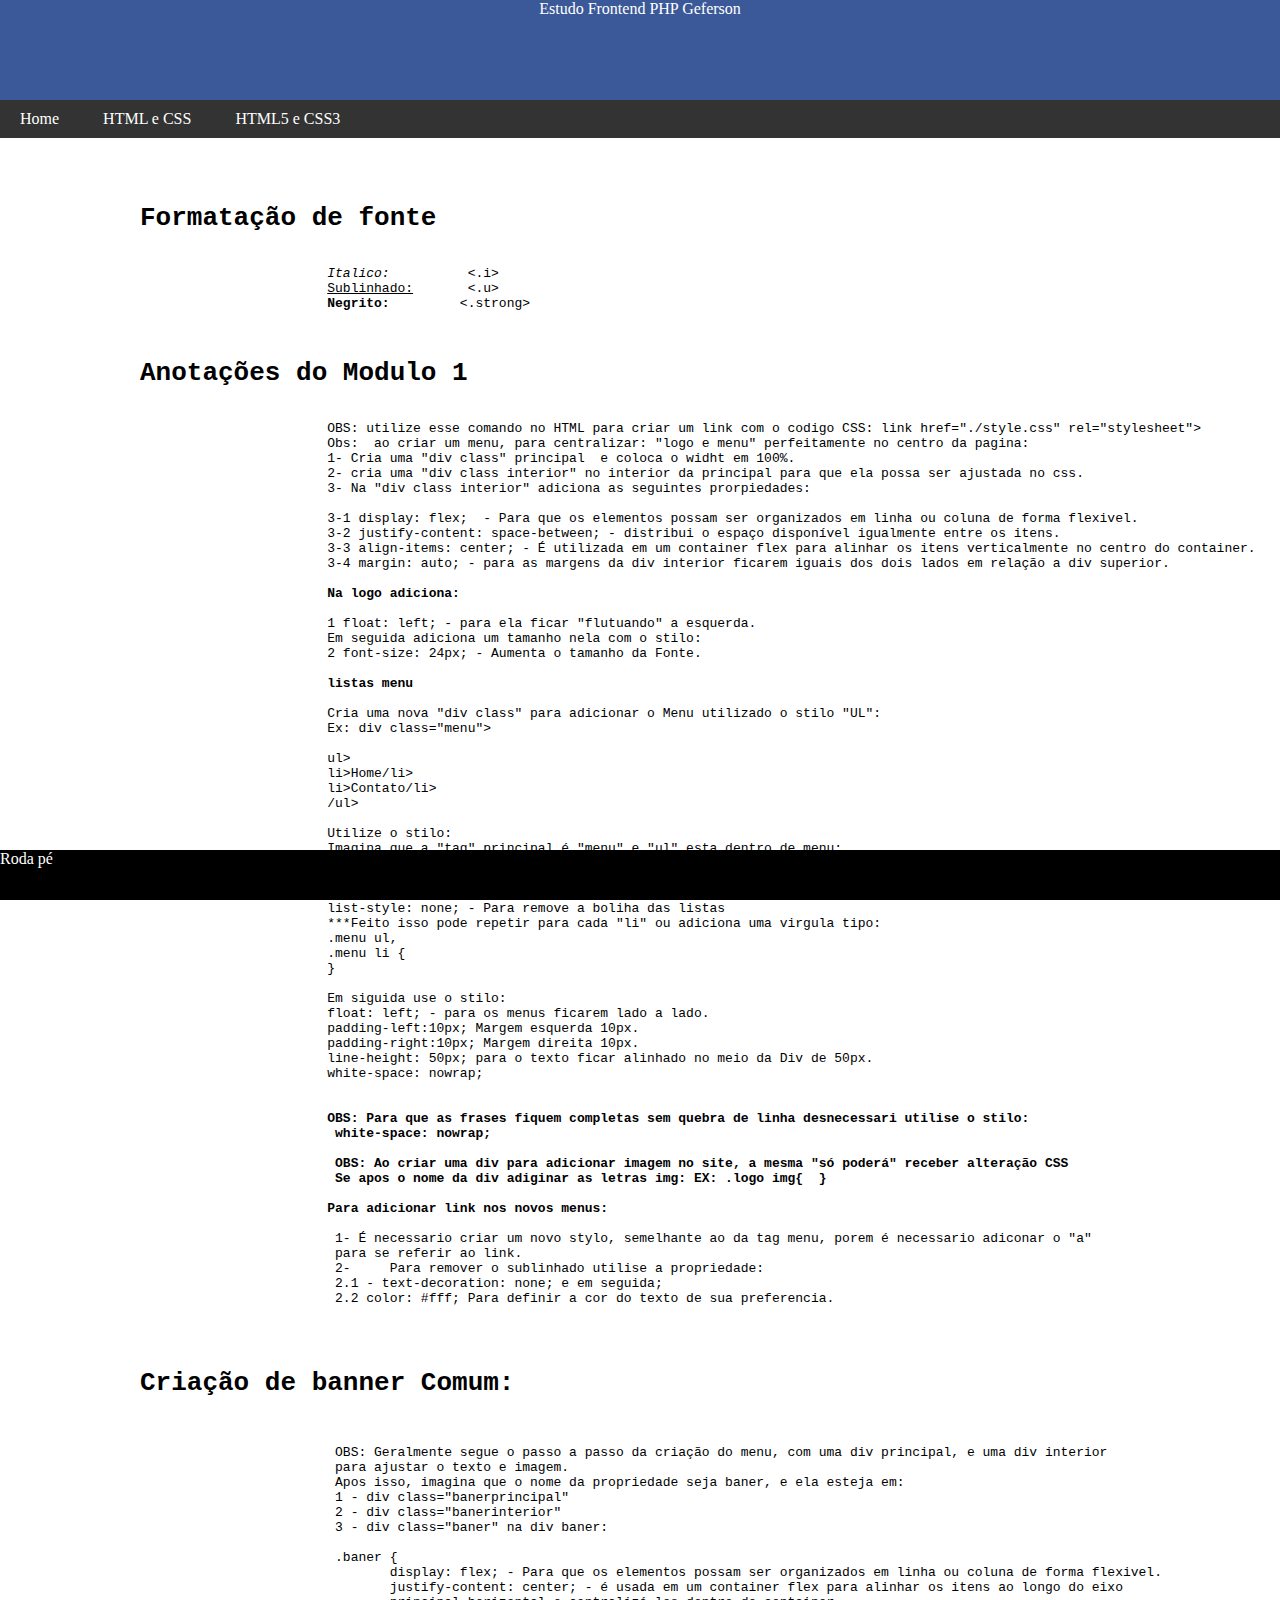
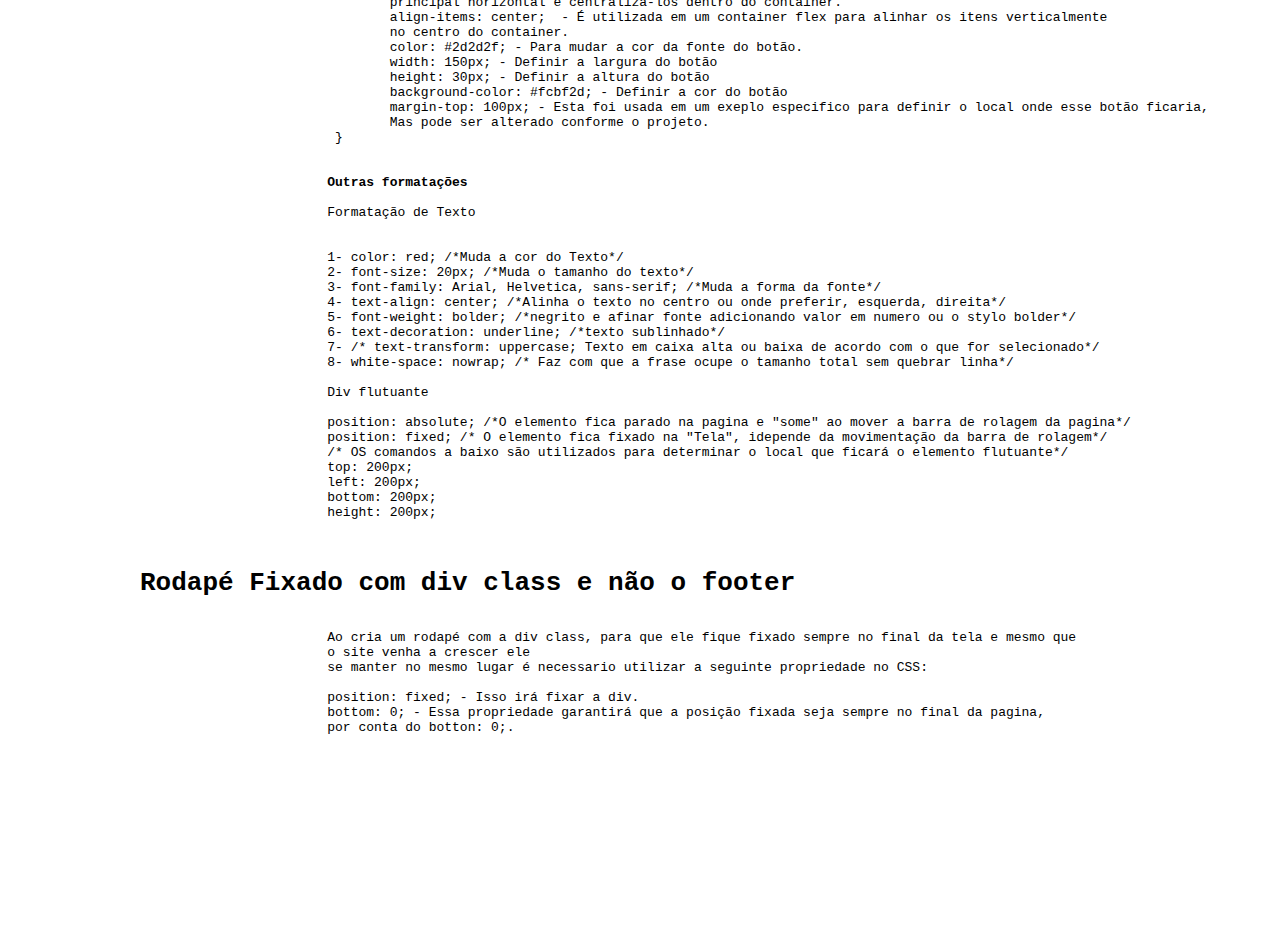
<file: anotacao modulo 1.html>
<!DOCTYPE html>
<html lang="en">
<head>
    <meta charset="UTF-8">
    <meta http-equiv="X-UA-Compatible" content="IE=edge">
    <meta name="viewport" content="width=device-width, initial-scale=1.0">
    <title>Document</title>
    <link href="./style.css" rel="stylesheet" type="text/css">
</head>
<body>
    <div class="topo"> Estudo Frontend PHP Geferson	</div>

	<ul class="menu">
		<li>
			<a href="./index.html">Home</a>
		</li>
		<li>
			<a href="./Modulo 1.html">HTML e CSS</a> 
			<div class="submenu">
				<ul class="menu">
				<li><a href="./Modulo 1.html">Modulo 1</a></li>
					<li><a href="./modulo 1 exercicio.html">M1 Exercicio 1</a></li>
					<li><a href="./anotacao modulo 1.html">M1 Anotações</a></li>
					<li><a href="./m1projeto.html">M1 Projeto</a></li>
				</ul>
				
				</div>
		</li>
		<li><a href="./Modulo 2.html">HTML5 e CSS3</a> 
			<div class="submenu">
				<ul class="menu">
				<li><a href="./Modulo 2.html">Modulo 2</a></li>
					<li><a href="">M2 Exercicio 1</a></li>
					<li><a href="./anotacao modulo 2.html">M2 Anotações</a></li>
					
				</ul>
				
				</div>
		</li>
	</ul>

    <div class="corpo">	

		<div class="pre-container">
			<pre> <h1>Formatação de fonte</h1>
			<i>Italico:</i>          <.i>
			<u>Sublinhado:</u>       <.u>
			<strong>Negrito:</strong>         <.strong>	

				<h1>Anotações do Modulo 1</h1>
			OBS: utilize esse comando no HTML para criar um link com o codigo CSS: link href="./style.css" rel="stylesheet"> 
			Obs:  ao criar um menu, para centralizar: "logo e menu" perfeitamente no centro da pagina:
			1- Cria uma "div class" principal  e coloca o widht em 100%.
			2- cria uma "div class interior" no interior da principal para que ela possa ser ajustada no css.
			3- Na "div class interior" adiciona as seguintes prorpiedades: 

			3-1 display: flex;  - Para que os elementos possam ser organizados em linha ou coluna de forma flexivel.
  			3-2 justify-content: space-between; - distribui o espaço disponível igualmente entre os itens.
  			3-3 align-items: center; - É utilizada em um container flex para alinhar os itens verticalmente no centro do container.
			3-4 margin: auto; - para as margens da div interior ficarem iguais dos dois lados em relação a div superior.

			<strong>Na logo adiciona:</strong>

			1 float: left; - para ela ficar "flutuando" a esquerda.
			Em seguida adiciona um tamanho nela com o stilo: 
			2 font-size: 24px; - Aumenta o tamanho da Fonte.

			<strong>listas menu</strong>

			Cria uma nova "div class" para adicionar o Menu utilizado o stilo "UL": 
			Ex: div class="menu">

			ul>
			li>Home/li>
			li>Contato/li>
			/ul>
			
			Utilize o stilo: 
			Imagina que a "tag" principal é "menu" e "ul" esta dentro de menu:
			.menu ul {
			margin: 0;
			padding:0; Ambos a cima para retirars as margens,
			list-style: none; - Para remove a boliha das listas 
			***Feito isso pode repetir para cada "li" ou adiciona uma virgula tipo:
			.menu ul,
			.menu li { 
			}
			
			Em siguida use o stilo:
			float: left; - para os menus ficarem lado a lado.
			padding-left:10px; Margem esquerda 10px.
			padding-right:10px; Margem direita 10px.
			line-height: 50px; para o texto ficar alinhado no meio da Div de 50px.
			white-space: nowrap;

			
			<strong>OBS: Para que as frases fiquem completas sem quebra de linha desnecessari utilise o stilo:
			 white-space: nowrap;</strong>

			 <strong>OBS: Ao criar uma div para adicionar imagem no site, a mesma "só poderá" receber alteração CSS
			 Se apos o nome da div adiginar as letras img: EX: .logo img{  }</strong>

			<strong>Para adicionar link nos novos menus:</strong> 

			 1- É necessario criar um novo stylo, semelhante ao da tag menu, porem é necessario adiconar o "a" 
			 para se referir ao link.
			 2-	Para remover o sublinhado utilise a propriedade:
			 2.1 - text-decoration: none; e em seguida;
			 2.2 color: #fff; Para definir a cor do texto de sua preferencia.


			 <h1>Criação de banner Comum:</h1>

			 OBS: Geralmente segue o passo a passo da criação do menu, com uma div principal, e uma div interior 
			 para ajustar o texto e imagem.
			 Apos isso, imagina que o nome da propriedade seja baner, e ela esteja em: 
			 1 - div class="banerprincipal" 
			 2 - div class="banerinterior" 
			 3 - div class="baner" na div baner: 

			 .baner {    
				display: flex; - Para que os elementos possam ser organizados em linha ou coluna de forma flexivel.
				justify-content: center; - é usada em um container flex para alinhar os itens ao longo do eixo 
				principal horizontal e centralizá-los dentro do container.
				align-items: center;  - É utilizada em um container flex para alinhar os itens verticalmente 
				no centro do container.  
				color: #2d2d2f; - Para mudar a cor da fonte do botão.
				width: 150px; - Definir a largura do botão 
				height: 30px; - Definir a altura do botão
				background-color: #fcbf2d; - Definir a cor do botão
				margin-top: 100px; - Esta foi usada em um exeplo especifico para definir o local onde esse botão ficaria,
				Mas pode ser alterado conforme o projeto.
			 }


			<strong>Outras formatações </strong>

			Formatação de Texto
			
			
			1- color: red; /*Muda a cor do Texto*/
			2- font-size: 20px; /*Muda o tamanho do texto*/
			3- font-family: Arial, Helvetica, sans-serif; /*Muda a forma da fonte*/
			4- text-align: center; /*Alinha o texto no centro ou onde preferir, esquerda, direita*/
			5- font-weight: bolder; /*negrito e afinar fonte adicionando valor em numero ou o stylo bolder*/
			6- text-decoration: underline; /*texto sublinhado*/
			7- /* text-transform: uppercase; Texto em caixa alta ou baixa de acordo com o que for selecionado*/
			8- white-space: nowrap; /* Faz com que a frase ocupe o tamanho total sem quebrar linha*/
			
			Div flutuante
			
			position: absolute; /*O elemento fica parado na pagina e "some" ao mover a barra de rolagem da pagina*/
			position: fixed; /* O elemento fica fixado na "Tela", idepende da movimentação da barra de rolagem*/
			/* OS comandos a baixo são utilizados para determinar o local que ficará o elemento flutuante*/
			top: 200px;
			left: 200px;
			bottom: 200px;
			height: 200px;

			<h1>Rodapé Fixado com div class e não o footer</h1>
			Ao cria um rodapé com a div class, para que ele fique fixado sempre no final da tela e mesmo que 
			o site venha a crescer ele
			se manter no mesmo lugar é necessario utilizar a seguinte propriedade no CSS:

			position: fixed; - Isso irá fixar a div.
			bottom: 0; - Essa propriedade garantirá que a posição fixada seja sempre no final da pagina, 
			por conta do botton: 0;.
			
		
		
		
		
		
		 </pre>
	
	  </div>


	</div>
    <footer> Roda pé</footer>   
</body>
</html>
</file>
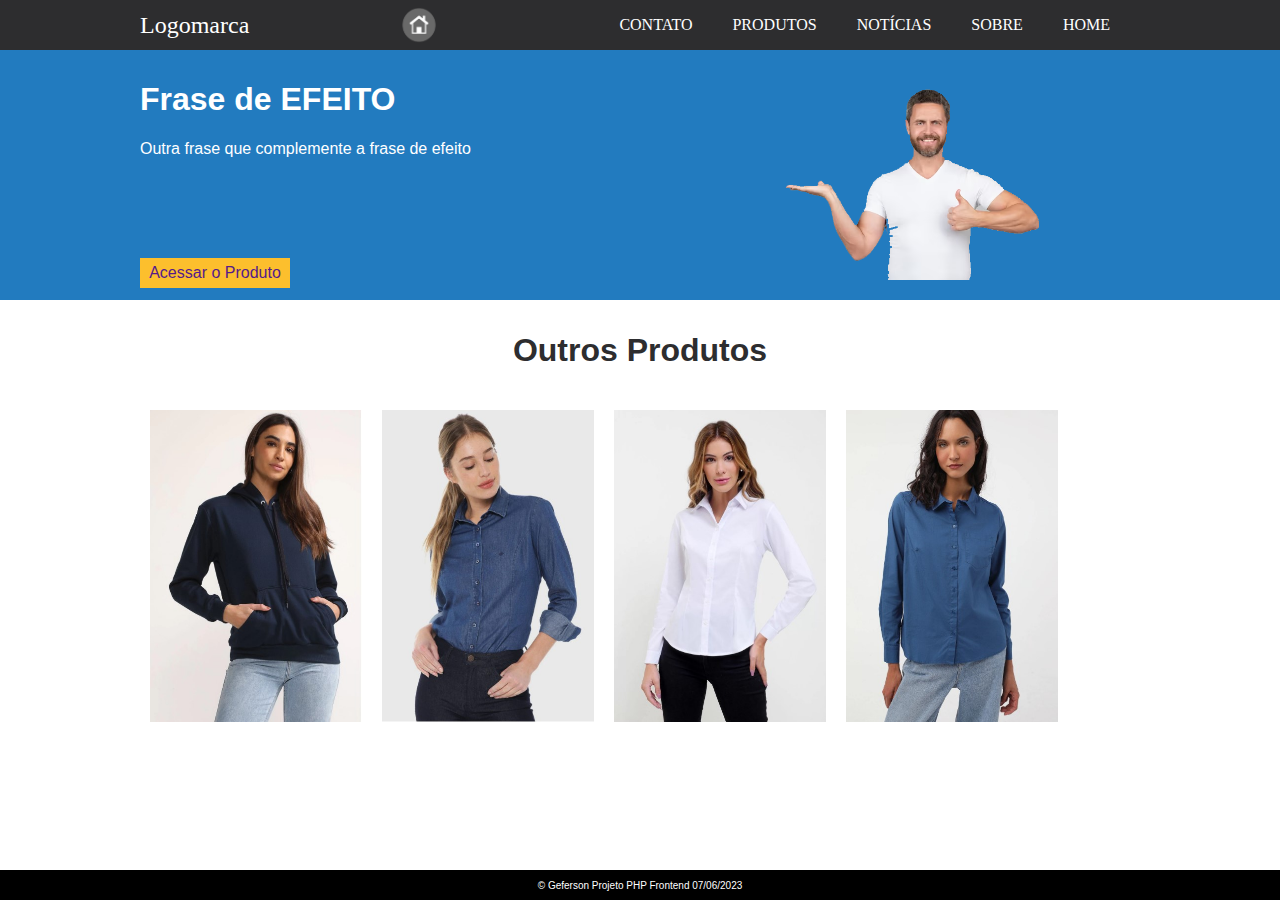
<file: m1projeto.html>
<!DOCTYPE html>
<html lang="en">
<head>
    <meta charset="UTF-8">
    <meta http-equiv="X-UA-Compatible" content="IE=edge">
    <meta name="viewport" content="width=device-width, initial-scale=1.0">
    <title>Document</title>
    <link href="./style.css" rel="stylesheet" type="text/css">
</head>
<body>
    <div class="p1topo">
        <div class="p1topointerior">
            <div class="p1logo">Logomarca</div>
            <div class="p1siteprincipal"><a href="./index.html"><img src="./imagens/HOME.png"></a> </div>
            <div class="p1menu">
                <ul>
                    <li><a href="">HOME</a></li>
                    <li><a href="">SOBRE</a></li>
                    <li><a href="">NOTÍCIAS</a></li>
                    <li><a href="">PRODUTOS</a></li>
                    <li><a href="">CONTATO</a></li>
                </ul>
            </div>
        </div>
    </div>

    <div class="p1baner">
        <img src="./imagens/carabaner.png">
        <div class="p1banerinterior">
            <h1>Frase de EFEITO</h1>           
            <p>Outra frase que complemente a frase de efeito</p>
            <div class="p1acessaroproduto"><a href="">Acessar o Produto</a> </div>              
        </div>    
    </div>

    <div class="p1corpo">
        <div class="p1corpointerior">
            <div class="p1outrosprodutos"><h1>Outros Produtos</h1></div>
       

            <div class="p1corpoprodutos">  <img src="./imagens/Projeto 1 foto 1.jpg"> </div>
            <div class="p1corpoprodutos">  <img src="./imagens/Projeto 1 foto 2.jpg"> </div>
            <div class="p1corpoprodutos">  <img src="./imagens/Projeto 1 foto 3.jpg"> </div>
            <div class="p1corpoprodutos">  <img src="./imagens/Projeto 1 foto 4.jpg"> </div>
        </div>
    </div>

    <div class="p1rodape"> © Geferson Projeto PHP Frontend 07/06/2023 </div>




    
</body>
</html>
</file>
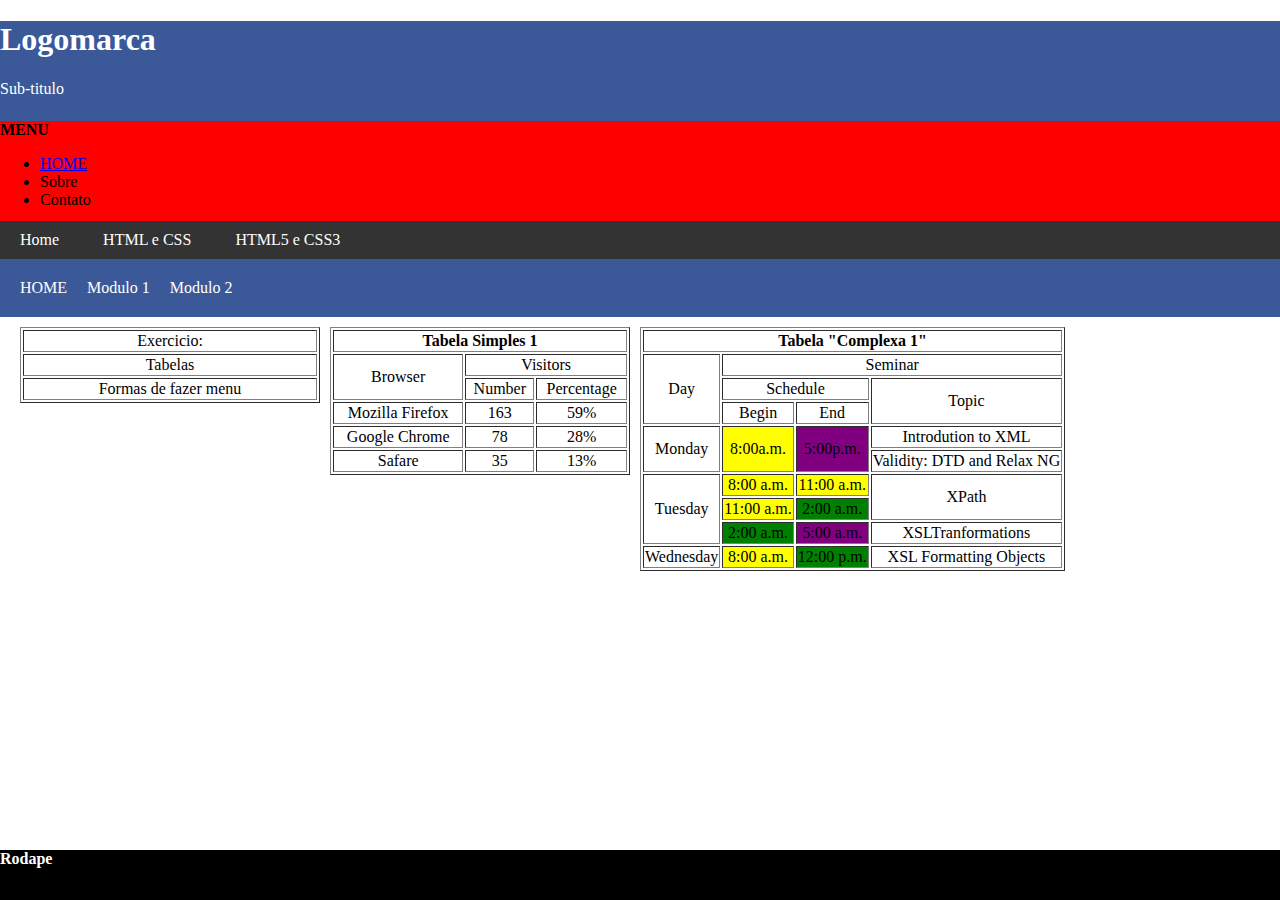
<file: modulo 1 exercicio.html>
<!DOCTYPE html>
<html lang="en">
<head>
    <meta charset="UTF-8">
    <meta http-equiv="X-UA-Compatible" content="IE=edge">
    <meta name="viewport" content="width=device-width, initial-scale=1.0">
    <title>Document</title>
    <link href="./style.css"  rel="stylesheet" type="text/css">
</head>
<body>

    <div class="modulo1exercicio">  
        
        <h1>Logomarca</h1>  
        <p>Sub-titulo</p>
     </div>
     

   <div class="modulo1exerciciomenu"> 
    <strong>MENU</strong>

    <ul> 
        <li> <a href="./index.html">HOME</a> </li>
        <li>Sobre</li>
        <li>Contato</li>
     </ul>
    
    </div>
    <ul class="menu">
		<li>
			<a href="./index.html">Home</a>
		</li>
		<li>
			<a href="./Modulo 1.html">HTML e CSS</a> 
			<div class="submenu">
				<ul class="menu">
				<li><a href="./Modulo 1.html">Modulo 1</a></li>
					<li><a href="./modulo 1 exercicio.html">M1 Exercicio 1</a></li>
					<li><a href="./anotacao modulo 1.html">M1 Anotações</a></li>
                    <li><a href="./m1projeto.html">M1 Projeto</a></li>
				</ul>
				
				</div>
		</li>
		<li><a href="./Modulo 2.html">HTML5 e CSS3</a> 
			<div class="submenu">
				<ul class="menu">
				<li><a href="./Modulo 2.html">Modulo 2</a></li>
					<li><a href="">M2 Exercicio 1</a></li>
                    <li><a href="./anotacao modulo 2.html">M2 Anotações</a></li>
					
				</ul>
				
				</div>
		</li>
	</ul>
    <div class="menuexercicios">
        <a href="./index.html">HOME</a>
        <a href="./Modulo 1.html">Modulo 1</a>
        <a href="./Modulo 2.html">Modulo 2</a>
     </div>

    <div class="exercicio1tabela">
        <table border="1">
            <tr><td>Exercicio:</td></tr>
            <tr><td>Tabelas</td></tr>                
            <tr><td>Formas de fazer menu</td></tr>
         


        </table> 

        <table width="500" border="1">  
            <tr>
                <td colspan="3"><strong> Tabela Simples 1</strong> </td>

            </tr>


           <tr>
            <td rowspan="2" align="center">Browser</td>
            <td colspan="2" align="center">Visitors</td>                         
           </tr>           
           <tr> 
                   
            <td>Number</td>  
            <td>Percentage</td>  
           </tr>
           <tr>
            <td>Mozilla Firefox</td>
            <td>163</td>
            <td>59%</td>    
           </tr>
           <tr>
            <td>Google Chrome</td>
            <td>78</td>
            <td>28%</td>    
           </tr>
           <tr>
            <td>Safare</td>
            <td>35</td>
            <td>13%</td>    
           </tr>     
        </table>


        <table  border="1"> 

            <tr>
                <td colspan="4"> <strong>Tabela "Complexa 1"</strong></td>


            </tr>

            <tr>
                <td rowspan="3">Day</td>
                <td colspan="4">Seminar</td>
                             
            </tr>
            <tr>
                <td colspan="2">Schedule</td>
                <td rowspan="2" colspan="2">Topic</td>
                
            </tr>
            <tr>
                <td>Begin</td>
                <td>End</td>
            </tr>
            <tr>
                <td rowspan="2">Monday</td>
                <td rowspan="2" bgcolor="yellow">8:00a.m.</td>
                <td rowspan="2" bgcolor="purple">5:00p.m.</td>   
                <td colspan="2">Introdution to XML</td>            
               
            </tr>
            <td colspan="2">Validity: DTD and Relax NG</td> 
          
            <tr>
                <td rowspan="3">Tuesday</td>
                <td bgcolor="yellow">8:00 a.m.</td>
                <td bgcolor="yellow">11:00 a.m.</td>
                <td rowspan="2" >XPath</td>
            </tr>
            <tr>              
                <td bgcolor="yellow">11:00 a.m.</td>
                <td bgcolor="green">2:00 a.m.</td>
                
            </tr>
            <tr>                
                <td bgcolor="green">2:00 a.m.</td>
                <td bgcolor="purple">5:00 a.m.</td>
                <td>XSLTranformations</td>
            </tr>
            <tr>
                <td>Wednesday</td>
                <td bgcolor="yellow">8:00 a.m.</td>
                <td bgcolor="green">12:00 p.m.</td>
                <td>XSL Formatting Objects</td>
            </tr>   
        </table>           
     </div>

   
  







    <footer><strong>Rodape</strong></footer>
    
</body>
</html>
</file>
<file: style.css>
body {
    margin: 0;
}
.topo {  
    text-align: center;
    width: 100%;
    height: 100px;
    background-color: #3b5998;
    color: white;  
}
/* Inicio do menu e submenu dinamico com html e css*/
.menu {
    margin: 0;
   
    
    padding: 0px;
    background-color: #333;
    
     
  }
.menu a{
    color: #fff;
    text-decoration: none;
    padding: 10px;   
  }
  
  .menu a:hover{
    background-color: #fff;
    color: #333;
    }

  .menu li{
list-style: none;
display: inline-block;  /*colocar o testo do li um ao lado do outro*/ 
padding: 10px;
}  
.submenu {
position: absolute;
display: none;
min-width: 50px;


}

.menu li:hover .submenu{
    display: block;

}
.submenu .menu li {
    display: block;


}

    
/* FInal do menu e submenu dinamico com html e css*/

.corpo {
    width: auto;   
    margin: auto;
    margin-top: 10px;
    padding: 10px;
    margin-bottom: 80px;
}

.corpo .imgphp {   
    display: flex;
    justify-content: center;
    align-items: center;
    margin: auto;
    padding: 50px;
        }
   
    

footer { /* Foi substituido a class do rodapé por a tag footer pois a mesmo é mais facil de manipular*/
position: fixed;
bottom: 0;
width: 100%;
height: 50px;
background-color: black;
color: #fff;
}

.imagem img {
       width: 100px;
    background-color: azure; 
}
.paragrafo {
    width: 500px;
    height: 150px;
    float: left;
    
    background-color: aliceblue;
    }
table {
    margin-left: 10px;
    float:left ;
    width: 300px;
    height: auto;
    }
  
.imagem {
    margin-left: 10px;
    text-align: center;
    width: 200px;
    height: 200px;
    float: left;
    background-color: aliceblue;
    }

.listaul {
margin-left: 10px;
width: 200px;
height: 200px;
float: left;

}

.listaol {
margin-left: 10px;
float: left;
width: 200px;
height: 200px;
background-color: aliceblue;
}

.formulario {
margin-left: 10px;
width: 200px;
height: 350px;
float: left;
}
iframe {
margin-top: 10px;
float: left;
width: 400px;
height: 400px;
}
.iframe {
    text-align: center;
    margin-top: 10px;
    float: left;
    width: 400px;
    height: 400px;
}

.onclic img{
width: 100px;
}

.onclic {
    margin-top: 10px;
    float: left;
    width: 400px;
    text-align: center;
}
.bordas{
    margin-left: 10px;
    float: left;
   
    width: 200px;
    height: 200px;
    color:black;
    border: 3px dotted red;
}
.bordas img {
border: solid 3px red;
width:100px;
}

.bordacirculo {
margin-left: 10px;
text-align: center;
float: left;
width: 200px;
height: 200px;
border-radius: 100px;
border: 3px solid red;  
}

.seletrormultiplo {
margin-left: 10px;
float: left;
width: 200px;
height: 200px;
border: 3px red solid;
}
span{
background-color: rgb(22, 207, 47);
}

.seletorhover {
margin-left: 10px;    
float: left;
background-color: aliceblue;
width: 200px;
height: 200px;
}

.seletorhover:hover {
background-color: #1bbd1b;
border: 1px solid red;
}

.seletorhover:hover strong{
    background-color: #16c7df;
    }

.modulo1exercicio {
    width: 100%;
    height: 100px;
    color: white;
    background-color: #3b5998;
}
.modulo1exerciciomenu {
    margin-top: 0;
    width: 100%;
    height: 100px;
    color: black;
    background-color: red;
    
    }
.exercicio1tabela {
    padding: 10px;
    white-space: nowrap;
    text-align: center;   

}
.menuexercicios {
    width: 100%;
    padding: 10px;
    background-color: #3b5998;
    display: flex;
   
    
}

.menuexercicios a {
color: #fff;
text-decoration: none;
padding: 10px;
}

.menuexercicios a:hover {
   
    background-color: #fff;
    color: #333;


}
  .exercicioposition { 
    border: 1px red solid;
    padding: 10px;
    width: 200px;
    height: 250px;  
    float: left;
background-color: aliceblue;
}

.positionteste {
    position: relative;
    left: 100px;
    top: 10px;
    width: 50px;
    height: 50px;
    background-color: red;
}
.displaynoneeoutros{
    margin-left: 10px;   
    float: left;
    border: red 1px solid;
    background-color: aliceblue;
    width: 400px;
    height: 250px;
}
/* Inicio pagina de anotações modulo 1*/
/* Inicio Formatação de Texto */
.pre-container {
    max-width: 1000px;
   
    margin: auto;
  }




/* Parei na aula 42 atenção*/

/*Inicio do projeto da primeira aula*/

body {
margin: 0;
padding: 0;
}
.p1topo {
width: 100%;
height: 50px;
background-color: #2d2d2f;
}
.p1topointerior {
width: 1000px;
height: 50px;
color: white;
margin: auto;
display: flex;
justify-content: space-between;
align-items: center;
}
.p1logo {
font-size: 24px;
float: left;
line-height: 50px;   
}
.p1siteprincipal img{
width: 50px;
float: left;

justify-content: center;
}
.p1menu ul,
.p1menu li{
float: right;
padding-left: 10px;
padding-right: 10px;
list-style: none;
}
.p1menu a{
color: #fff;
text-decoration: none;
padding: 10px;
}
.p1menu li a:hover{
    background-color: #fff;
    color: #2d2d2f;
}
.p1baner {
width: 100%;
height: 250px;
background-color: #227bbf;
}
.p1banerinterior {
width: 1000px;
height: 250px;
margin: auto;
color: #fff;
padding: 10px;
white-space: nowrap;
font-family: 'Lucida Sans', 'Lucida Sans Regular', 'Lucida Grande', 'Lucida Sans Unicode', Geneva, Verdana, sans-serif;
}
.p1acessaroproduto {    
    display: flex;
    justify-content: center;
    align-items: center;    
    color: #2d2d2f;
    width: 150px;
    height: 30px;
    background-color: #fcbf2d;
    margin-top: 100px;
}
.p1acessaroproduto a{
text-decoration: none;
padding: 5px;
}
.p1acessaroproduto a:hover {
background-color: #333;
color: #fff;
}
.p1baner img {
    margin-right: 200px;
    float: right;
width: auto;
height: 230px;
}
.p1corpo {
width: 100%;
height: auto;
}
.p1corpointerior{
    margin: auto;
    width: 1000px;
}
.p1outrosprodutos{
font-family: 'Lucida Sans', 'Lucida Sans Regular', 'Lucida Grande', 'Lucida Sans Unicode', Geneva, Verdana, sans-serif;    
width: 1000px;
height: 100px;
display: flex;
justify-content: center;
align-items: center;
color: #2d2d2f;
margin: auto;
}
.p1corpoprodutos img{
    width: 212px;
    height: 312px;
    float: left;
    margin: auto;
    padding: 10px;
}
.p1rodape {
font-size: 10px;
font-family: 'Lucida Sans', 'Lucida Sans Regular', 'Lucida Grande', 'Lucida Sans Unicode', Geneva, Verdana, sans-serif;
display: flex;
justify-content: center;
align-items: center;   
width: 100%;
height: 30px;
background-color: black;
color: #fff;
position: fixed;
bottom: 0;
}
/*Final do projeto*/
/*Inicio modulo 2*/
/*Inicio responsividade de cor em objeto*/
.modulo2 {
width: 600px;
height: 300px;
background-color: red;

}

@media only screen and (max-width:500px) {

.modulo2 {
background-color: green;
}
} 
/*Final responsividade de cor em objeto*/
/*Inicio responsividade de site 1*/
.modulo2corpo {
    width: 1000px;
    margin:auto;
    margin-bottom: 50px;
}
.modulo2corpo p {
text-align: center;
}
.modulo2r1{
width: 100%;
height: 500px;
background-color: #227bbf;
margin-top: 10px;
}

.modulo2r1 .logomodulo2r1 {
width: 50%;
height: 100px;
float: left;
background-color: silver;
}
.modulo2r1 .menumodulo2r1 {
width: 50%;
height: 100px;
background-color: rgb(75, 72, 72);
float: right;
}
.modulo2r1 .corpomodulo2r1 {
width: 100%;
height: 500px;
background-color: #74747e;
}
.modulo2r1 .rodapemodulo2r1 {
width: 100%;
height: 40px;


background-color: silver;

}

/*Final Modulo 2*/
</file>
